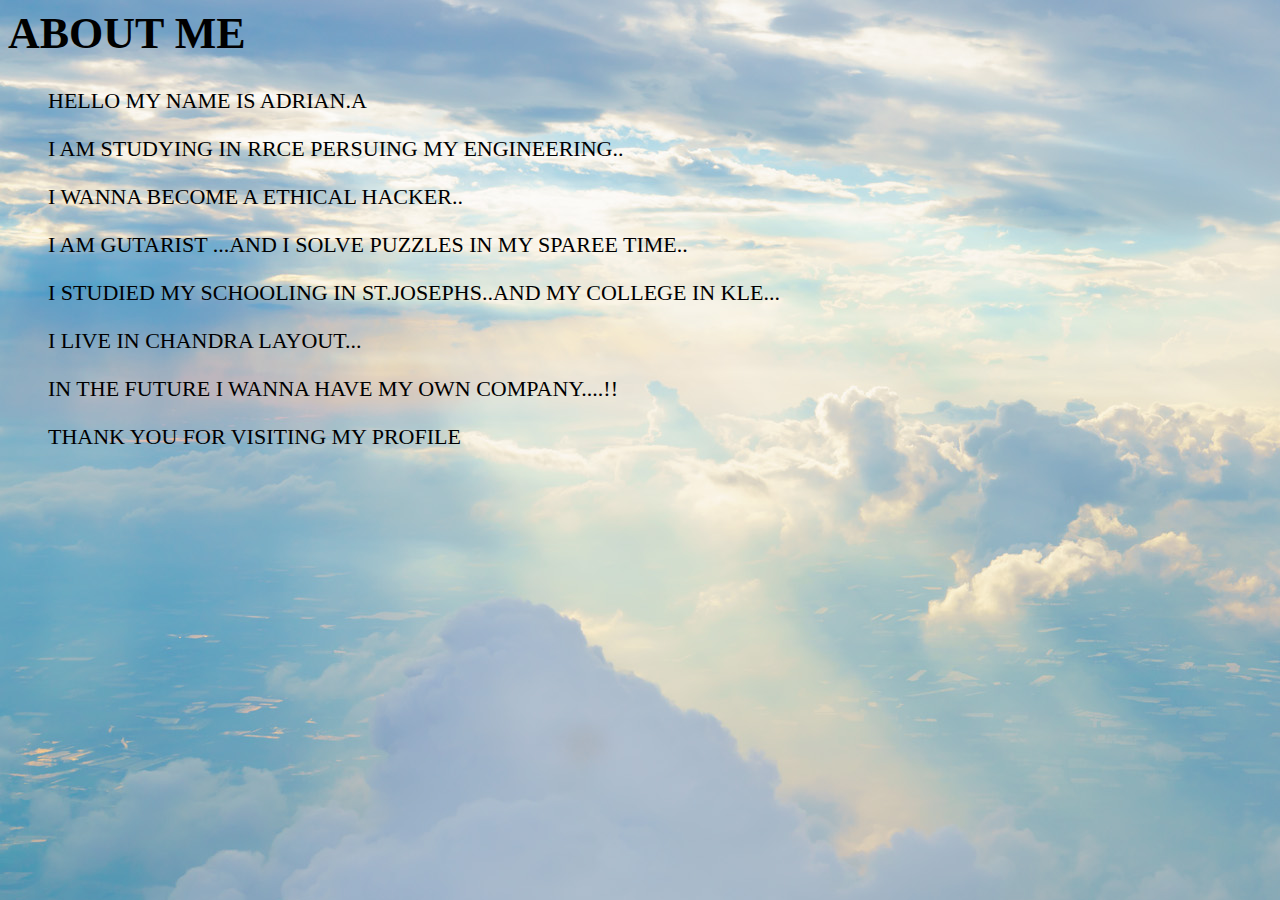
<file: aboutme.html>
<html>
    <head>
    <h1> ABOUT ME</h1>
    
    </head>
    <body style="background-image: url(sky.jpg);font-size: 22;color: black">
    <ul>
        <p>
        HELLO MY NAME IS ADRIAN.A
        
        </p>
        </ul>
          <ul>
        <p>
        I AM STUDYING IN RRCE PERSUING MY ENGINEERING..
        
        </p>
        </ul>
      <ul>
        <p>
            I WANNA BECOME A ETHICAL HACKER..
        </p>
        </ul>
          <ul>
        <p>
   I AM GUTARIST ...AND I SOLVE PUZZLES IN MY SPAREE TIME..
        
        </p>
        </ul>
      <ul>
        <p>
       I STUDIED MY SCHOOLING IN ST.JOSEPHS..AND MY COLLEGE IN KLE...
        
        </p>
        </ul>
      <ul>
        <p>
            I LIVE IN CHANDRA LAYOUT...
        </p>
        </ul>
          <ul>
        <p>
       IN THE FUTURE I WANNA HAVE MY OWN COMPANY....!!
        
        </p>
        </ul>
          <ul>
        <p>
        THANK YOU FOR VISITING MY PROFILE
        
        </p>
        </ul>
    
    
    
    
    
    </body>





</html>
</file>
